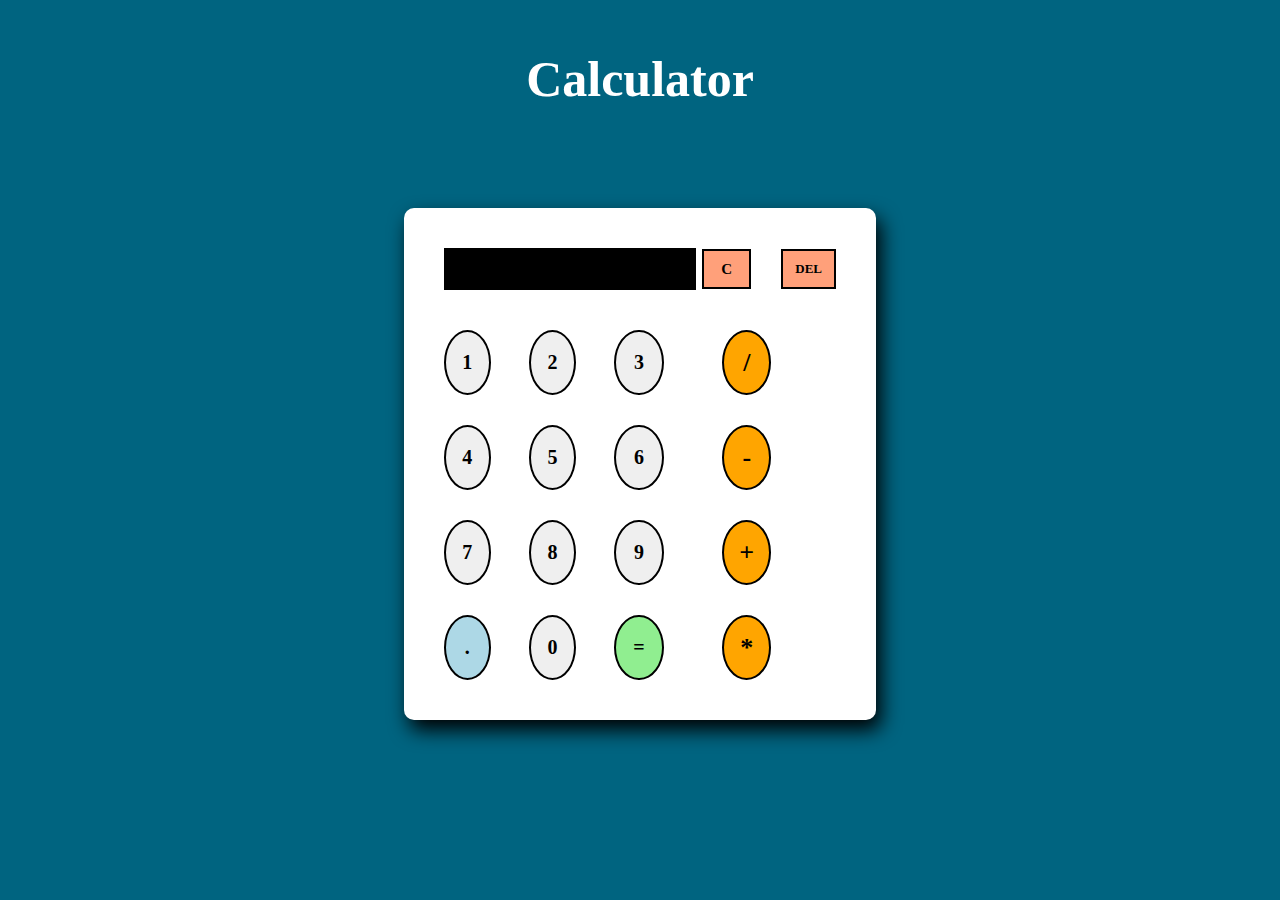
<file: index.html>
<!DOCTYPE html>
<html lang="en">
<head>
    <meta charset="UTF-8">
    <meta name="viewport" content="width=device-width, initial-scale=1.0">
    <title>Calculator</title>
    <link rel="stylesheet" href="style.css">
</head>
<body>
     <!-- create table -->

  <body>

    <h1>Calculator</h1>

    <div class="container">

      <table cellpadding="5" cellspacing="20">

        <tr>

          <td colspan="3"><input type="text" id="result" class="screen" /></td>

          <td>

            <input type="button" value="C" onclick="clearScreen()" class="clear"/>

          </td>

          <td>

            <input type="button" value="DEL" onclick="del()" class="delete"/>

          </td>


        </tr>

        <tr>

          <td>

            <input type="button" value="1" onclick="display('1')" class="number"/>

          </td>

          <td>

            <input type="button" value="2" onclick="display('2')" class="number"/>

          </td>

          <td>

            <input type="button" value="3" onclick="display('3')" class="number"/>

          </td>

          <td>

            <input type="button" value="/" onclick="display('/')" class="operator"/>

          </td>

        </tr>

        <tr>

          <td>

            <input type="button" value="4" onclick="display('4')" class="number"/>

          </td>

          <td>

            <input type="button" value="5" onclick="display('5')" class="number"/>

          </td>

          <td>

            <input type="button" value="6" onclick="display('6')" class="number"/>

          </td>

          <td>

            <input type="button" value="-" onclick="display('-')" class="operator"/>

          </td>

        </tr>

        <tr>

          <td>

            <input type="button" value="7" onclick="display('7')" class="number"/>

          </td>

          <td>

            <input type="button" value="8" onclick="display('8')" class="number"/>

          </td>

          <td>

            <input type="button" value="9" onclick="display('9')" class="number"/>

          </td>

          <td>

            <input type="button" value="+" onclick="display('+')" class="operator"/>

          </td>

        </tr>

        <tr>

          <td>

            <input type="button" value="." onclick="display('.')" class="decimal"/>

          </td>

          <td>

            <input type="button" value="0" onclick="display('0')" class="number"/>

          </td>
          
          <td>

            <input type="button" value="=" onclick="solve()" class="equal"/>

          </td>

          <td>

            <input type="button" value="*" onclick="display('*')" class="operator"/>

          </td>

        </tr>

      </table>

    </div>
    <script src="script.js"></script>
</body>
</html>
</file>
<file: style.css>
* {

    font-family: Montserrat;
  
  }
  
  body {
  
    background-color: rgb(0, 100, 128);
  
  } 
  
  h1 {
  
      font-size: 50px;
      
      text-align: center;
  
      color: white;
  
      margin-top: 50px;
  
  }
  
  .screen {
  
    background-color:black;
  
    border: solid black 2px;
  
    color: white;
    
    font-size: 20px;

    font-weight: 900;
  
    font-size: medium;
  
    width: 100%;
  
    cursor: default;
  
    padding: 10px;
  
    margin: auto;
  
    margin-bottom: 10px;
  
  }
  
  .delete{
    
    background-color: lightsalmon;
  
    padding: 5px;
  
    color: black;

    text-align: center;
    
    font-size: 13px;

    font-weight: 900;
  
    border: solid black 2px;
  
    width: 55px;
  
    height: 40px;
  
    cursor: pointer;
  
    margin: auto;
  
    margin-bottom: 10px;
  }
  
  input[type="button"]:hover {
  
    background-color: #fff;
  
  }
  
  input[type="button"]:active {
  
    background-color: orangered;
  
  }
  
  .operator {
  
    background-color: orange;
  
    padding: 5px;
  
    color: black;
    
    font-size: 26px;

    font-weight: 900;

    margin-left: 20px;
  
    border: solid black 2px;

    border-radius: 50%;
  
    width: 100%;
  
    height: 65px;
  
    cursor: pointer;
  
  }
  
  .number {
  
    padding: 5px;
  
    height: 65px;
  
    color: black;
    
    font-size: 20px;

    font-weight: 900;
  
    border: solid black 2px;

    border-radius: 50%;
  
    width: 85%;
  
    cursor: pointer;
  
  }
  
  .decimal {
  
    background-color: lightblue;
  
    padding: 5px;
  
    color: black;

    font-size: 20px;

    font-weight: 900;
  
    border: solid black 2px;

    border-radius: 50%;
  
    width: 85%;
  
    height: 65px;
  
    cursor: pointer;
  
  }
  
  .clear {
  
    background-color: lightsalmon;
  
    padding: 5px;
  
    color: black;
    
    font-size: 15px;

    font-weight: 900;
  
    border: solid black 2px;
  
    width: 100%;
  
    height: 40px;
  
    cursor: pointer;
  
    margin: auto;
  
    margin-bottom: 10px;
  
  }
  
  .equal {
  
    background-color: lightgreen;
  
    padding: 5px;
  
    color: black;

    font-size: 20px;

    font-weight: 900;
  
    border: solid black 2px;

    border-radius:50%;
  
    width: 85%;
  
    height: 65px;
  
    cursor: pointer;
  
  }
  
  .container {
  
    width: 35%;
  
    background-color: #fff;
  
    align-self: center;
  
    display: block;
  
    margin: 100px auto;
  
    border-radius: 10px;
  
    padding: 15px;
  
    box-shadow: 5px 10px 20px black;
  
  }
  
  table {
  
    width: 100%;

    height: 400px;

  }
</file>
